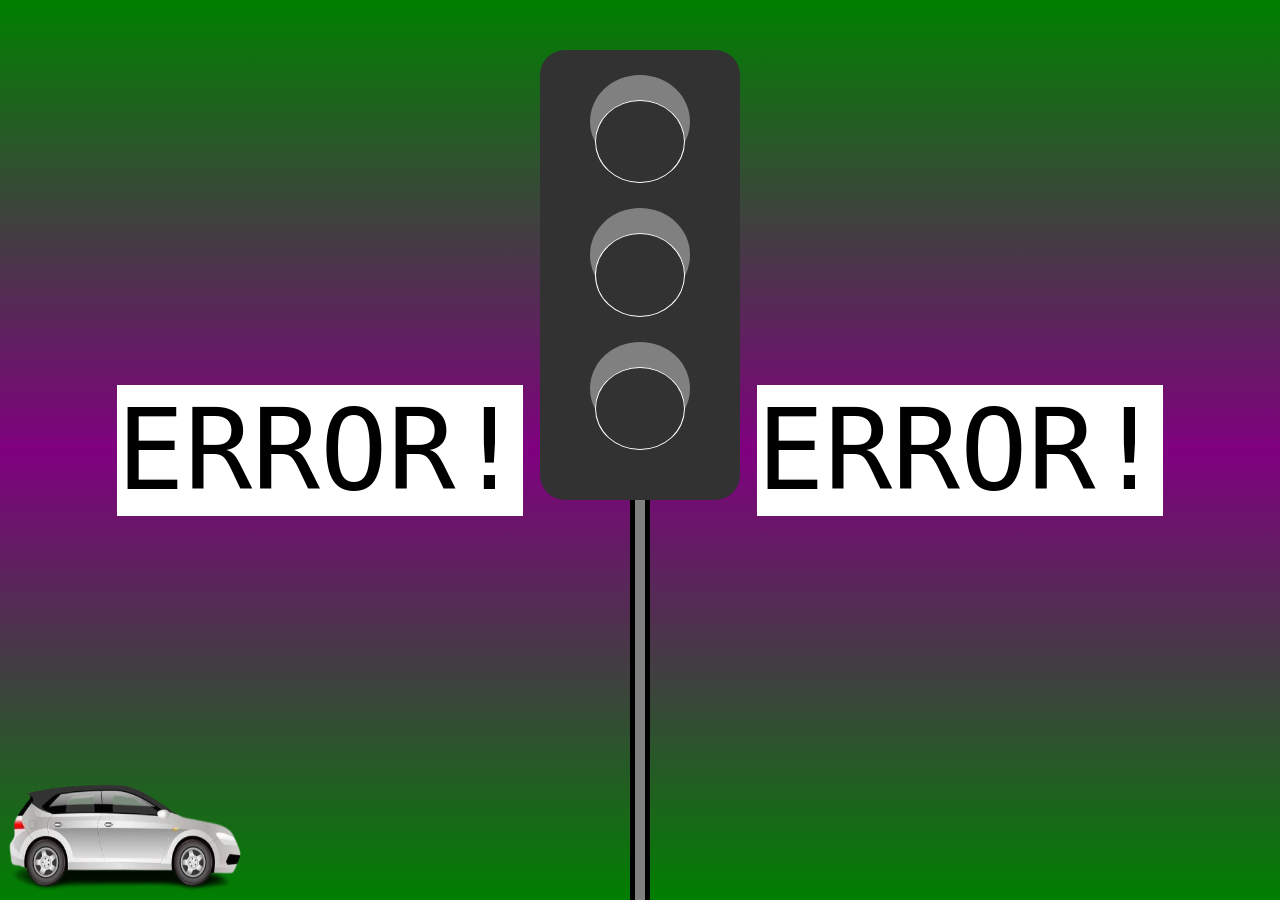
<file: index.html>
<!DOCTYPE html>
<html lang="en">
  <head>
    <meta charset="UTF-8" />
    <meta name="viewport" content="width=device-width, initial-scale=1.0" />
    <meta name="author" content="TheUnknownProgrammer" />
    <link rel="icon" href="resources/favicon.png" type="image/x-icon">
    <title>Traffic Light</title>
    <link rel="stylesheet" href="style.css">
    <script src="script.js" defer></script>
  </head>
  <body>
    <div id="car"></div>
    <div id="container">
      <div class="interpretation">GO!</div>
      <div>
        <div id="container-traffic-light">
          <div id="traffic-light">
            <div
              data-name="STOP"
              title="Stop"
              data-color="red"
              class="halogen-bulb"
            ></div>
            <div
              data-name="SLOW"
              title="Slow"
              data-color="yellow"
              class="halogen-bulb"
            ></div>
            <div
              data-name="GO"
              title="Go"
              data-color="green"
              class="halogen-bulb"
            ></div>
          </div>
          <div id="pole"></div>
        </div>
      </div>
      <div class="interpretation">GO!</div>
    </div>
  </body>
</html>
</file>
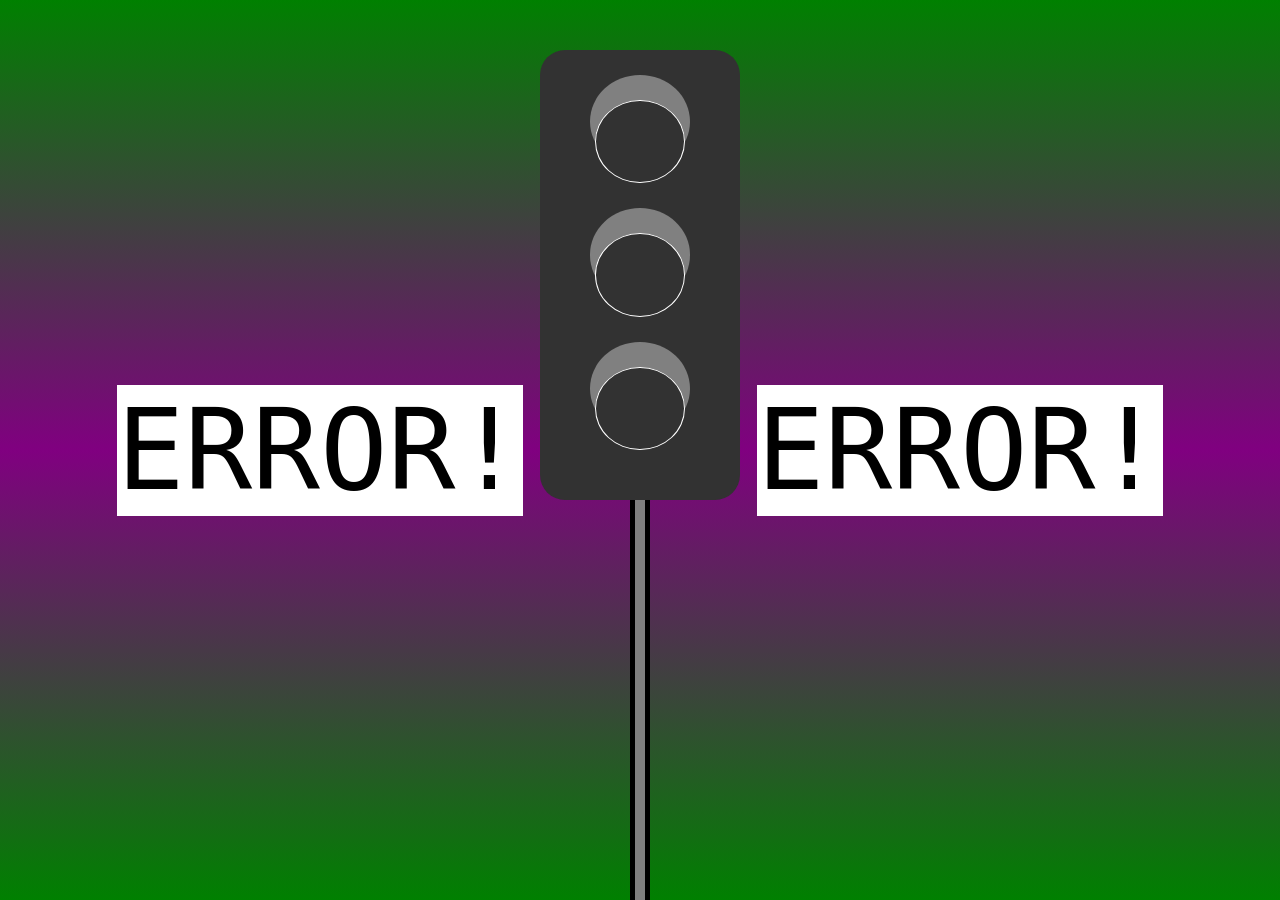
<file: traffic light.html>
<!DOCTYPE html>
<html lang="en">
  <head>
    <meta charset="UTF-8" />
    <meta name="viewport" content="width=device-width, initial-scale=1.0" />
    <meta name="author" content="TheUnknownProgrammer" />
    <link rel="icon" href="resources/favicon.png" type="image/x-icon">
    <title>Traffic Light</title>
    <link rel="stylesheet" href="style.css">
    <script src="script.js" defer></script>
  </head>
  <body>
    <div id="container">
      <div class="interpretation">GO!</div>
      <div>
        <div id="container-traffic-light">
          <div id="traffic-light">
            <div
              data-name="STOP"
              title="Stop"
              data-color="red"
              class="halogen-bulb"
            ></div>
            <div
              data-name="SLOW"
              title="Slow"
              data-color="yellow"
              class="halogen-bulb"
            ></div>
            <div
              data-name="GO"
              title="Go"
              data-color="green"
              class="halogen-bulb"
            ></div>
          </div>
          <div id="pole"></div>
        </div>
      </div>
      <div class="interpretation">GO!</div>
    </div>
  </body>
</html>
</file>
<file: style.css>
* {
  margin: 0;
  padding: 0;
  box-sizing: border-box;
}
body {
  width: 100vw;
  height: 100vh;
  background-image: url("resources/road.jpg");
  background-size: 100% 100%;
  background-position: center;
  background-repeat: no-repeat;
}
button {
  cursor: pointer;
  user-select: none;
}
#container-traffic-light {
  width: fit-content;
  height: fit-content;
  position: fixed;
  bottom: 0;
  left: 50%;
  transform: translateX(-50%);
}
#container-traffic-light > * {
  margin-right: auto;
  margin-left: auto;
}
#traffic-light {
  border-radius: 25px;
  background-color: rgb(50, 50, 50);
  width: 200px;
  height: 450px;
  padding: 50px;
  box-sizing: border-box;
  display: flex;
  flex-direction: column;
  flex-wrap: nowrap;
  align-items: center;
  justify-content: space-between;
  gap: 50px;
}
#traffic-light > .halogen-bulb {
  /*box-shadow: 3px 3px 18px white;*/
  width: 90px;
  height: 90px;
  box-shadow: 0 -20px 0px 5px gray;
  border: 1px solid white;
  border-radius: 50%;
  transition: 0.2s;
  cursor: pointer;
  user-select: none;
}
#pole {
  height: 400px;
  border-left: 5px solid black;
  border-right: 5px solid black;
  width: 20px;
  background-color: gray;
}
#container {
  display: grid;
  width: 100vw;
  height: 100vh;
  justify-content: space-evenly;
  align-items: center;
  grid-template-columns: repeat(3, auto);
}
.interpretation {
  font-size: calc(25vh/2);
  font-family: monospace;
  background-color: white;
}
#car {
  background-image: url("resources/car.png");
  width: 250px;
  height: 150px;
  background-size: 100% 100%;
  position: fixed;
  bottom: 0;
  left: 0;
}
/* #states button {
      text-transform: uppercase;
      background-color: yellow;
      border: 0;
      border-radius: 20px;
      padding: 10px;
  } */
@media only screen and (max-width: 1800px) {
  body {
    background-image: linear-gradient(green, purple, green);
  }
}
</file>
